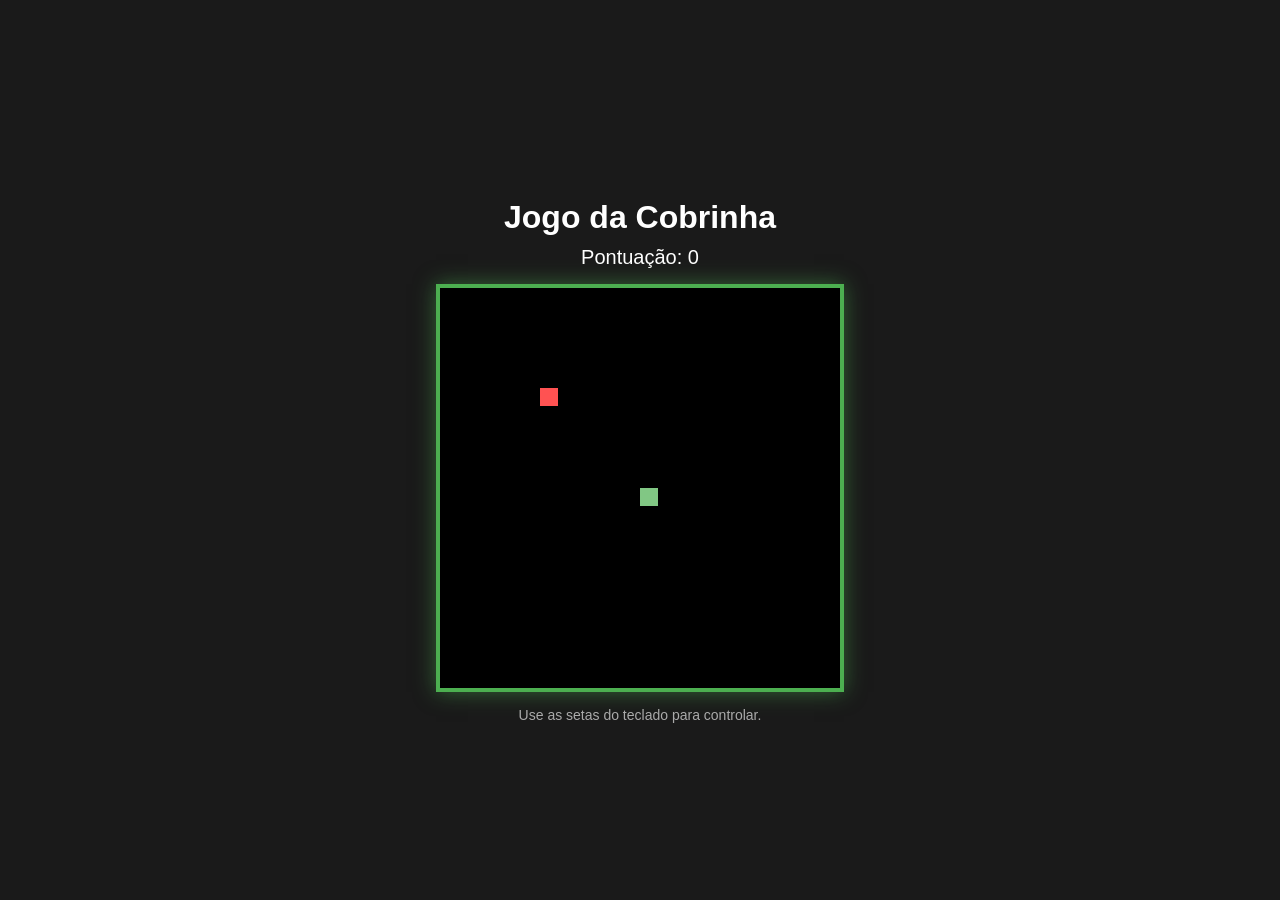
<file: index.html>
<!DOCTYPE html>
<html lang="pt-BR">
<head>
  <meta charset="UTF-8">
  <meta name="viewport" content="width=device-width, initial-scale=1.0">
  <title>Jogo da Cobrinha</title>
  <link rel="stylesheet" href="style.css">
</head>
<body>

  <h1>Jogo da Cobrinha</h1>
  <div id="score-board">Pontuação: <span id="score">0</span></div>
  <canvas id="gameCanvas" width="400" height="400"></canvas>
  <div class="instructions">Use as setas do teclado para controlar.</div>

  <script src="script.js"></script>
</body>
</html>
</file>
<file: style.css>
body {
  background-color: #1a1a1a;
  color: #fff;
  font-family: 'Segoe UI', Tahoma, Geneva, Verdana, sans-serif;
  display: flex;
  flex-direction: column;
  align-items: center;
  justify-content: center;
  height: 100vh;
  margin: 0;
}

h1 {
  margin-bottom: 10px;
}

#score-board {
  font-size: 20px;
  margin-bottom: 15px;
}

canvas {
  border: 4px solid #4CAF50;
  background-color: #000;
  box-shadow: 0 0 20px rgba(76, 175, 80, 0.5);
}

.instructions {
  margin-top: 15px;
  color: #aaa;
  font-size: 14px;
}
</file>
